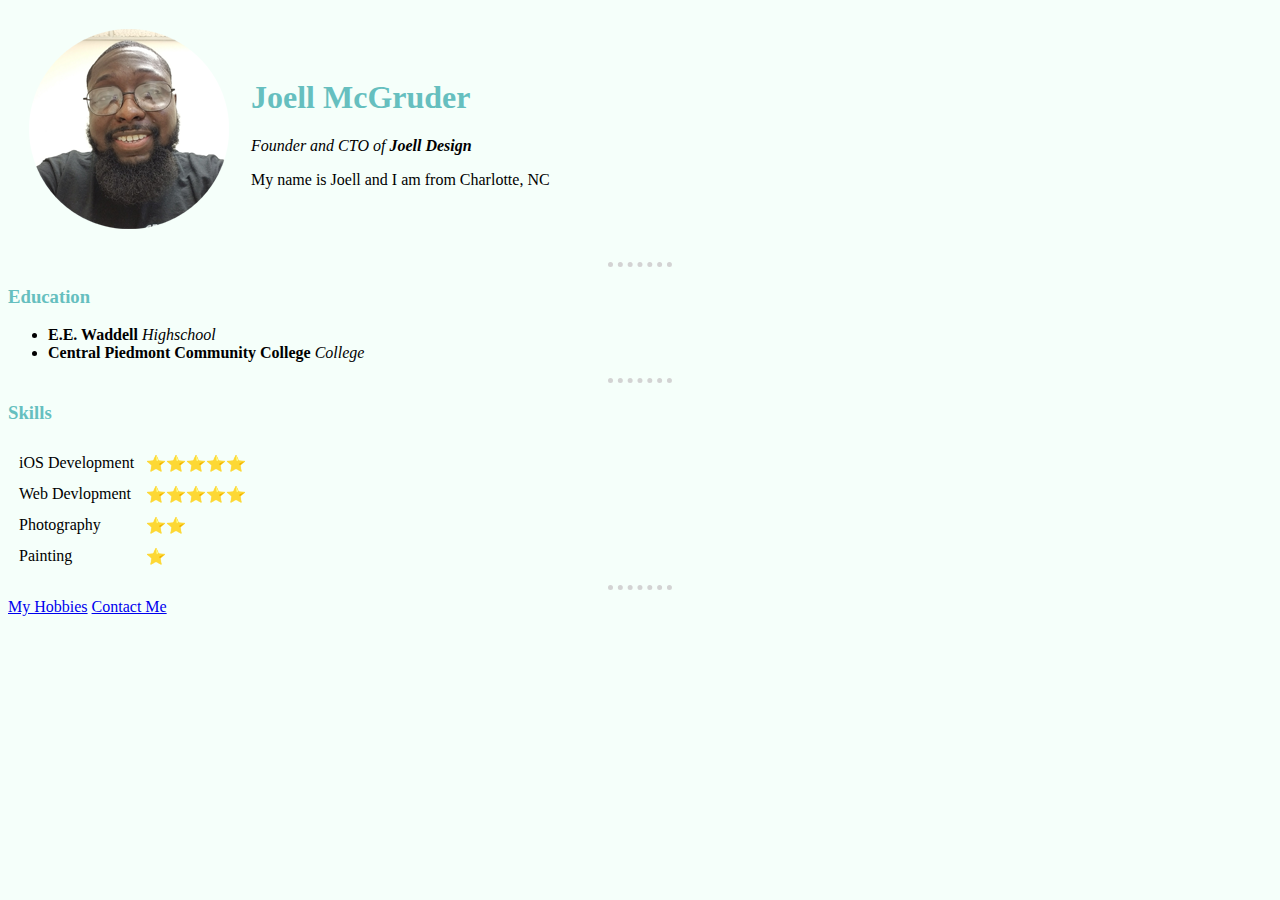
<file: index.html>
<!DOCTYPE html>
<html lang="en" dir="ltr">

<head>
  <meta charset="utf-8">
  <title>Joell Personal Site</title>
  <link rel="stylesheet" href="css/styles.css">



</head>

<body>
  <table cellspacing="20">
    <tr>
      <td><img src="images/joell.png" alt="joell profile picture"></td>
      <td>
        <h1>Joell McGruder</h1>
        <p><em>Founder and CTO of <strong>Joell Design</strong></em></p>
        <p>My name is Joell and I am from Charlotte, NC</p>
      </td>
    </tr>
  </table>
  <hr>
  <h3>Education</h3>
  <p>
  <ul>
    <li><strong>E.E. Waddell</strong> <em>Highschool</em></li>
    <li><strong>Central Piedmont Community College</strong> <em>College</em></li>
  </ul>
  </p>
  <hr>

  <h3>Skills</h3>
  <table cellspacing="10">
    <tr>
      <td>iOS Development</td>
      <td>⭐⭐⭐⭐⭐ </td>
    </tr>
    <tr>
      <td>Web Devlopment</td>
      <td>⭐⭐⭐⭐⭐</td>
    </tr>
    <tr>
      <td>Photography</td>
      <td>⭐⭐</td>
    </tr>
    <tr>
      <td>Painting</td>
      <td>⭐</td>
    </tr>
  </table>

  <hr>
  <a href="hobbies.html">My Hobbies</a>
  <a href="contact-me.html">Contact Me</a>
</body>

</html>
</file>
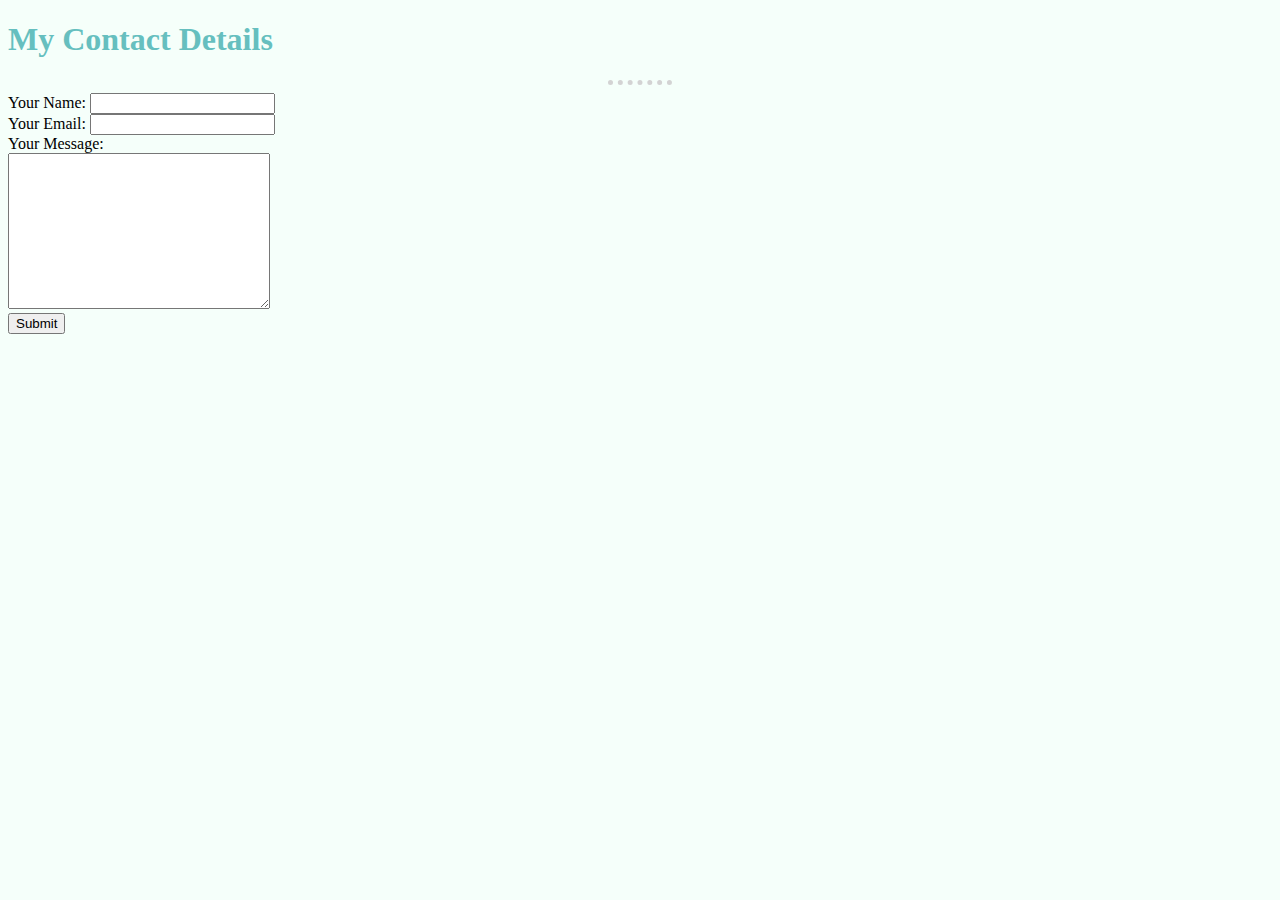
<file: contact-me.html>
<!DOCTYPE html>
<html lang="en" dir="ltr">

<head>
  <meta charset="utf-8">
  <title></title>
  <link rel="stylesheet" href="css/styles.css">
</head>

<body>
  <h1>My Contact Details</h1>
  <hr>
  <form action="mailto:info@joellmcgruderbiz@gmail.com" method="post" enctype="text/plain">
    <label>Your Name:</label>
    <input type="text" name="yourName" value=""><br>
    <label>Your Email:</label>
    <input type="email" name="yourEmail" value=""><br>
    <label>Your Message:</label><br>
    <textarea name="yourMessage" rows="10" cols="30"></textarea><br>
    <input type="submit" name="">

  </form>
</body>

</html>
</file>
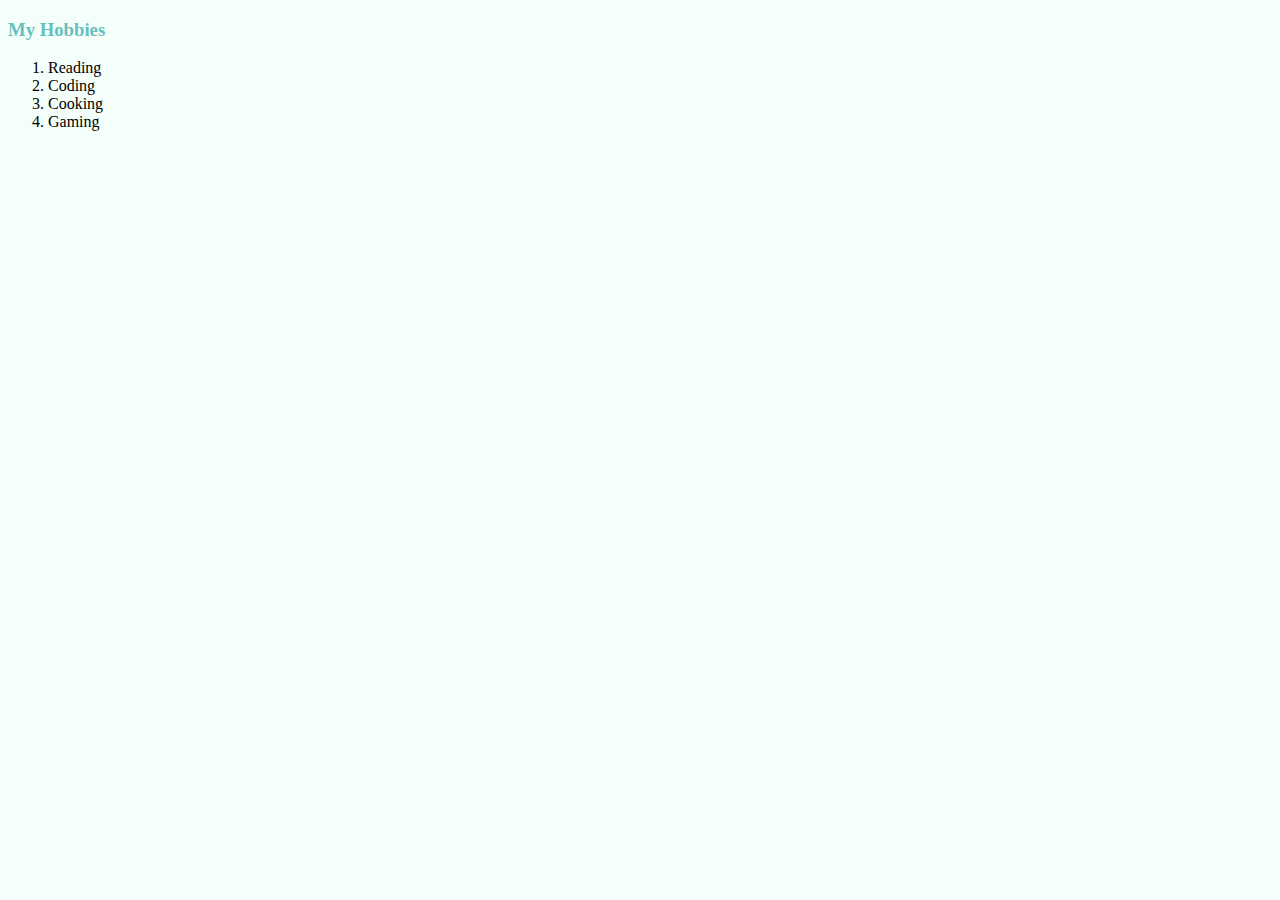
<file: hobbies.html>
<!DOCTYPE html>
<html lang="en" dir="ltr">
  <head>
    <meta charset="utf-8">
    <title>My Hobbies</title>
    <link rel="stylesheet" href="css/styles.css">
  </head>
  <body>
  <h3>My Hobbies</h3>
    <ol>
      <li>Reading</li>
      <li>Coding</li>
      <li>Cooking</li>
      <li>Gaming</li>
    </ol>
  </body>
</html>
</file>
<file: css/styles.css>
body {
  background-color: mintcream;
}

hr {
  border: none;
  border-top: 5px dotted lightgrey;
  width: 5%;
}

h1 {
  color: #66BFBF;
  font-family: cursive;
}

h3 {
  color: #66BFBF;
}
</file>
